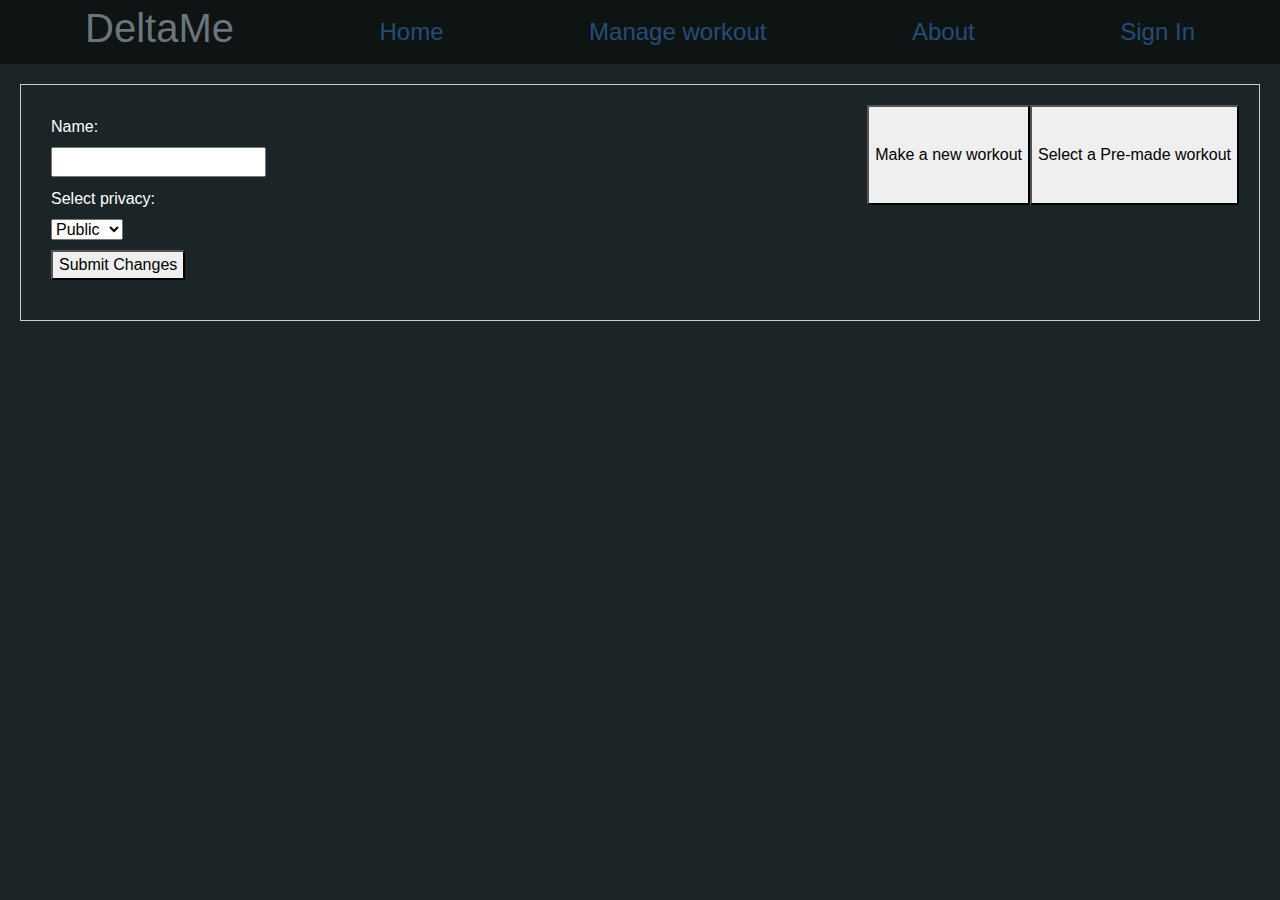
<file: templates/manageWorkout.html>
<!DOCTYPE html>
<html lang="en">

<head>
    <meta charset="UTF-8">
    <meta name="viewport" content="width=device-width, initial-scale=1.0">
    <title>DeltaMe</title>
    <link rel="stylesheet" href="https://cdn.jsdelivr.net/npm/bootstrap@4.5.3/dist/css/bootstrap.min.css">
    <link rel="stylesheet" href="/static/style/main.css">
    <script type="module" src="/static/workoutManager.js"></script>
    <style>
        /* Add your CSS styling here */
        .schedule-container {
            display: flex;
            flex-direction: row;
            margin: 20px;
            padding: 20px;
            border: 1px solid #ccc;
            color: white; /* Text color set to white */
        
        }

        #builder { 
            display: none;
        }

        .column {
            flex: 1;
            padding: 10px;
        }
        button {
            max-height: 100px;
        }
        table {
            width: 100%;
        }
        table, th, td {
            border: 1px solid #ccc;
            border-collapse: collapse;
            padding: 10px;
        }
        th, td {
            text-align: left;
        }
        select, input, button {
            display: block;
            margin-bottom: 10px;
        }
        ul {
            list-style-type: none; /* Remove bullet points from the list */
            padding: 0;
        }
        li {
            margin-bottom: 10px;
        }
        .day-button {
            border: none;
            background: none;
            color: white;
            cursor: pointer;
        }
        .superset-button {
            border: none;
            background: none;
            color: white;
            cursor: pointer;
        }
    </style>
</head>

<body>
    <nav id="webNav" class="site-header py-1">
        <div class="container d-flex justify-content-between align-items-center text-secondary">
            <h1 id="heading">DeltaMe</h1>
            <a class="link" href="/">Home</a>
            <a class="link" href="/manageworkout">Manage workout</a>
            <a class="link" href="/about">About</a>
            <a class="link" id = "signinlink" href="/signin">Sign In</a>
        </div>
    </nav>
    <div id = "manage" class="schedule-container">
        <div class="column">
            <label for="name">Name:</label>
            <input  id="name" required>
            <label for="privacy">Select privacy:</label>
            <select id="privacy">
                <option value="public">Public</option>
                <option value="private">Private</option>
            </select>
            <button id="submit">Submit Changes</button>
        </div>
        <div class="column"></div>
            <button id="down">Make a new workout</button>
            <button id="up">Select a Pre-made workout</button>
            
    </div>
    <div id = "builder" class="schedule-container">
        <div class="column">
            <h2>Days of the Week</h2>
            <ul>
                <li><button class="day-button" id = 'Monday'>Monday</button></li>
                <li><button class="day-button" id = 'Tuesday'>Tuesday</button></li>
                <li><button class="day-button" id = 'Wednesday'>Wednesday</button></li>
                <li><button class="day-button" id = 'Thursday'>Thursday</button></li>
                <li><button class="day-button" id = 'Friday'>Friday</button></li>
                <li><button class="day-button" id = 'Saturday'>Saturday</button></li>
                <li><button class="day-button" id = 'Sunday'>Sunday</button></li>
            </ul>
        </div>
        <div class="column">
            <h2>Add Superset</h2>
            <button id="addSuperset">Add Superset</button>
            <div id="superset-list"></div>
        </div>
        <div class="column">
            <h2>Exercise Details</h2>
            <label for="exercise-name">Exercise Name:</label>
            <input type="text" id="exercise-name" required>
            <label for="sets">Sets:</label>
            <input type="number" id="sets" required min="0">
            <label for="reps">Reps:</label>
            <input type="number" id="reps" required min="0">
            <button id="addExercise">Add Exercise</button>
        </div>
        <div class="column">
            <h2>Schedule</h2>
            <div id="schedule-container"></div>
        </div>
    </div>
    
</body>

</html>
</body>
</html>
</file>
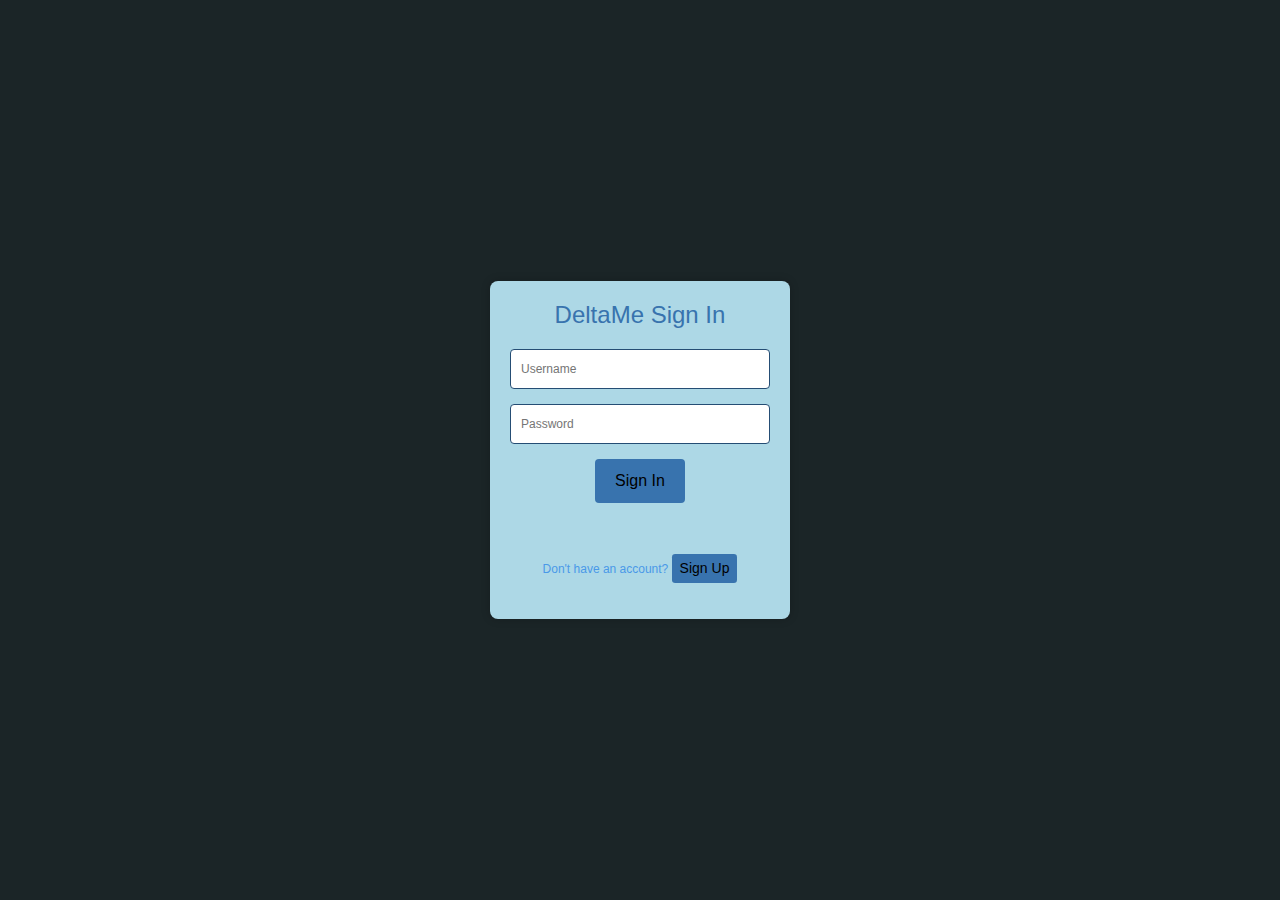
<file: templates/signin.html>
<!DOCTYPE html>
<html lang="en">

<head>
    <meta charset="UTF-8">
    <meta name="viewport" content="width=device-width, initial-scale=1.0">
    <title>DeltaMe</title>
    <link rel="stylesheet" href="https://cdn.jsdelivr.net/npm/bootstrap@4.5.3/dist/css/bootstrap.min.css">
    <link rel="stylesheet" href="/static/style/main.css">
    <link rel="stylesheet" href="/static/style/signin.css">
    <script type="module" src="/static/signin.js"></script>
</head>

<body>
    <!-- Container which contains sign in form -->
    <div class="container" id = "signincontainer">
        <div class="form">
            <h1 id = "signinheader">DeltaMe Sign In</h1>
            <form>
                <div class="input-container">
                    <input type="text" id="username" placeholder="Username" required>
                </div>
                <div class="input-container">
                    <input type="password" id="password" placeholder="Password" required>
                </div>
                <div class="input-container">
                    <input type="password" id="confirm" placeholder="Password" required value = "Confirm" class = "hidden">
                </div>
                <button type="submit" id = "signin">Sign In</button>
            </form>
            <br>
            <button id = "signout" class = "hidden">Sign Out</button>
            <br>
            <button id = "signupbutton" class = "hidden">Sign Up</button>
            <p class="alternative">Don't have an account? <button id = "signup" class = "btn-sm">Sign Up</button></p>
        </div>
    </div>
</body>

</html>
</file>
<file: static/style/main.css>
/* Set root variables for color pallete and consistency */
:root{
    --lightblue: #4A99E8;
    --mediumblue: #3873AE;
    --mediumdarkblue: #254D74;
    --darkblue: #13273A;
    --black: black;
    --night: #0E1314;
    --metal:#1B2527;
    --grey: #36494E;
}
.visual {
    height: 100%;
}
table {
    width: 100%;
}
table, th, td {
    border: 1px solid #ccc;
    border-collapse: collapse;
    padding: 10px;
}
th, td {
    text-align: left;
}
.leaderboard {
    padding: 10px; /* Add some padding for spacing */
}

.leaderboard p {
    margin: 0; /* Remove default margin for <p> elements */
    padding: 5px; /* Add padding for spacing between each person's name */
}

.leaderboard p:nth-child(odd) {
    background-color: #e0e0e084; /* Set background color for odd rows */
    color: #4A99E8;
}
canvas { 
    width: 100%;
    height: 100%;
}
#buffer {
    display: none;
}

.container-fluid {
    height: 100%;
}
/* Set background values */
body {
    background-color: var(--metal);
    font-size: 16px; /* Set a base font size */
    color: wheat
}

/* Target navbar, darker than the rest of the page */
#webNav {
    background-color: var(--night);
    max-width: 100%; /* Full width for navigation bar */
}

/* Navbar links */
a.link {
    font-weight: 500;
    font-size: 1.5rem;
    color: var(--mediumdarkblue);
}

/* Navbar links on hover */
a.link:hover {
    font-weight: 800;
    font-size: 2rem;
    color: var(--mediumblue);
}

/* Container for AI chat */
#chat {
    border-radius: 5px;
    width: 100%; /* Full width for chat container */
}

@media (min-width: 900px) {
    #chat, .subcontainer {
        width: 30%;
    }
}

@media (min-width: 1200px) {
    #chatinput {
        width: 70%; /* Adjust as needed */
        max-width: 100%; /* Max width relative to parent container */
        background-color: lightblue;
    }

    #chatsubmit {
        width: 30%; /* Adjust as needed */
    }
}

/* Output of chatAI */
#chatoutput {
    background-color: whitesmoke;
    color: var(--night);
    height: 400px;
    overflow: auto;
}

/* Scrollbar for divs when text overflows */
div.scroll {
    overflow-x: hidden;
    overflow-y: auto;
    overflow: auto
}

/* Left alight id for use in chatbox */
/* CSS for left-aligned (received) messages */
.leftAlign {
    text-align: left;
    background-color: #E0FFE0; /* Green background color */
    border-radius: 10px; /* Rounded corners for the bubble */
    padding: 10px; /* Add padding for better spacing */
    margin-bottom: 10px; /* Add margin for spacing between messages */
    max-width: 100%; /* Adjust the maximum width as needed */
}

/* CSS for right-aligned (sent) messages */
.rightAlign {
    text-align: right;
    margin-left: 0;
    background-color: #C0C0FF; /* Blue background color */
    border-radius: 10px; /* Rounded corners for the bubble */
    padding: 10px; /* Add padding for better spacing */
    margin-bottom: 10px; /* Add margin for spacing between messages */
    max-width: 100%; /* Adjust the maximum width as needed */
}
</file>
<file: static/style/signin.css>
/* Requires main.css preceding this file for variables to be in scope */
#signinheader{
    color: var(--mediumblue)
}
#signincontainer{

    color: var(--lightblue)
}
/* Reset some default styles */
* {
    margin: 0;
    padding: 0;
    box-sizing: border-box;
}

/* Define a background color and font for the entire page */
body {
    background-color: var(--metal);
    font-family: Arial, sans-serif;
    font-size: 12px;
}

/* Center the sign-in form */
.container {
    display: flex;
    justify-content: center;
    align-items: center;
    height: 100vh;
}

/* Style the form */
.form {
    background-color: lightblue;
    padding: 20px;
    border-radius: 8px;
    box-shadow: 0px 0px 10px rgba(0, 0, 0, 0.2);
    text-align: center;
    width: 300px;
}

/* Style the header which is above the inputs */
h1 {
    font-size: 24px;
    margin-bottom: 20px;
}

/* Style the input fields and button */
.input-container {
    margin-bottom: 15px;
}

/* Style both input fields */
input[type="text"],
input[type="password"] {
    width: 100%;
    padding: 10px;
    border: 1px solid var(--mediumdarkblue);
    border-radius: 4px;
}

/* Style the button */
button {
    background-color: var(--mediumblue);
    color: var(--black);
    padding: 10px 20px;
    border: none;
    border-radius: 4px;
    cursor: pointer;
    font-size: 16px;
}

/* Style button on hover, changes color */
button:hover {
    background-color: var(--lightblue);
}

/* Style the "Don't have an account?" link */
.alternative {
    margin-top: 15px;
}

/* Style the link */
a {
    text-decoration: none;
    color: var(--mediumblue);
}

/* Style the link on hover */
a:hover {
    text-decoration: underline;
}

.hidden{
    display: None;
}
</file>
